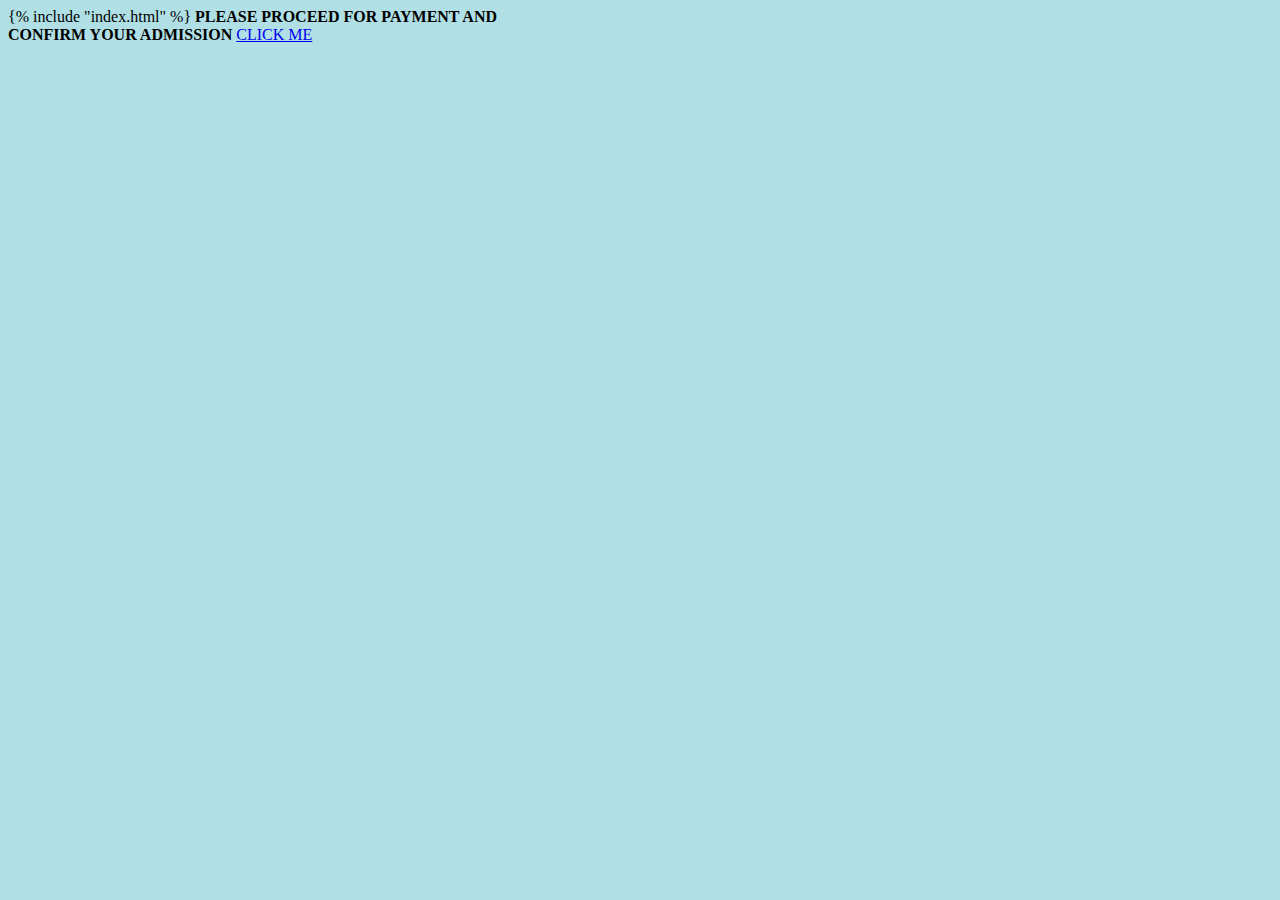
<file: templates/do_payment.html>
<html>
    <head>
        {% include "index.html" %}
        <title>do_payment</title>
        <style>
            body{
                background-color:powderblue;
            }
        </style>
    </head>
        <body>
            <b>PLEASE PROCEED FOR PAYMENT AND</b>
            <br>
            <b>CONFIRM YOUR ADMISSION</b>

            <a href="/pay">CLICK ME</a>
        </body>
</file>
